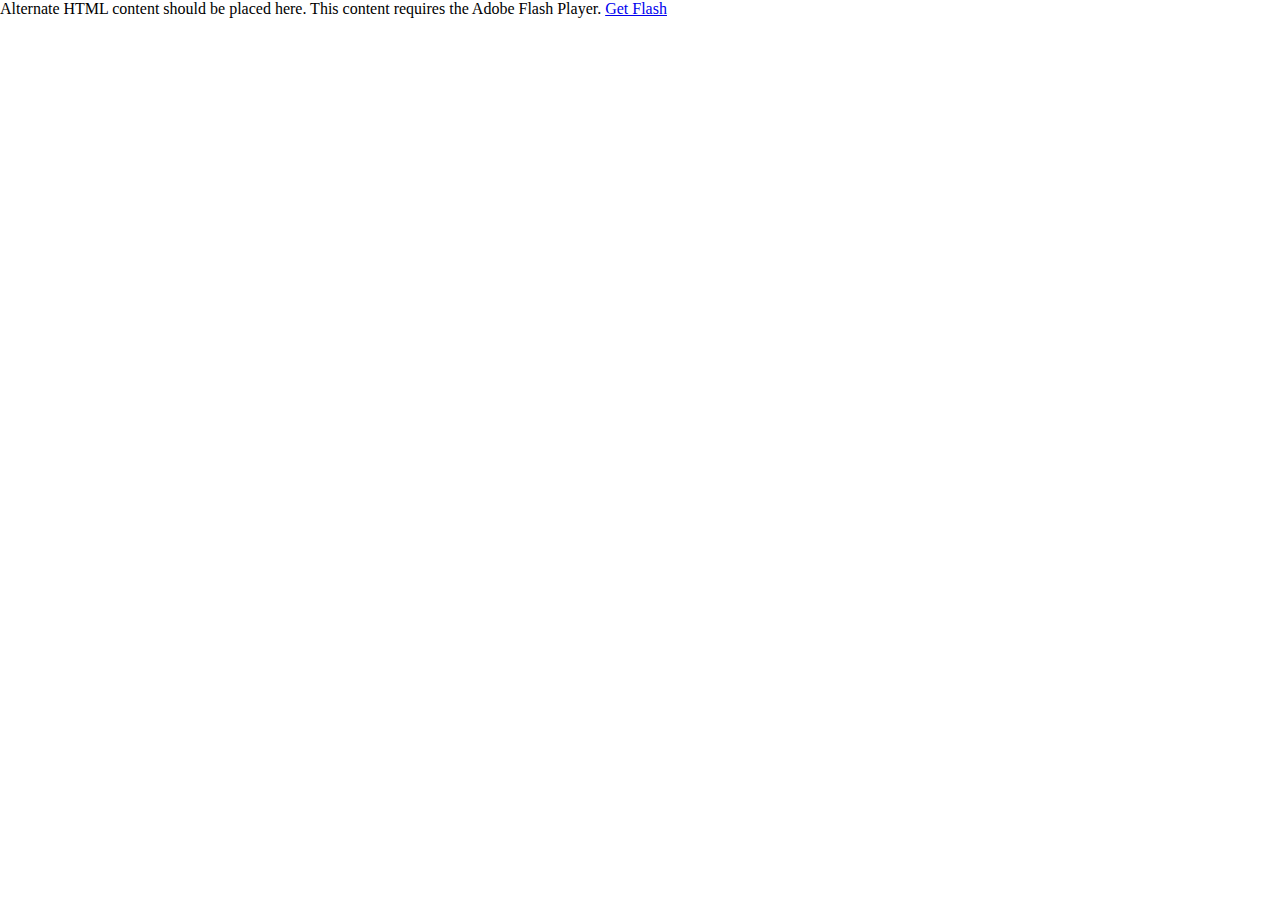
<file: admin/index.html>
<!-- saved from url=(0014)about:internet -->
<html lang="en">

<!-- 
Smart developers always View Source. 

This application was built using Adobe Flex, an open source framework
for building rich Internet applications that get delivered via the
Flash Player or to desktops via Adobe AIR. 

Learn more about Flex at http://flex.org 
// -->

<head>
<meta http-equiv="Content-Type" content="text/html; charset=utf-8" />

<!--  BEGIN Browser History required section -->
<link rel="stylesheet" type="text/css" href="history/history.css" />
<!--  END Browser History required section -->

<title></title>
<script src="AC_OETags.js" language="javascript"></script>

<!--  BEGIN Browser History required section -->
<script src="history/history.js" language="javascript"></script>
<!--  END Browser History required section -->

<style>
body { margin: 0px; overflow:hidden }
</style>
<script language="JavaScript" type="text/javascript">
<!--
// -----------------------------------------------------------------------------
// Globals
// Major version of Flash required
var requiredMajorVersion = 11;
// Minor version of Flash required
var requiredMinorVersion = 1;
// Minor version of Flash required
var requiredRevision = 0;
// -----------------------------------------------------------------------------
// -->
</script>
</head>

<body scroll="no">
<script language="JavaScript" type="text/javascript">
<!--
// Version check for the Flash Player that has the ability to start Player Product Install (6.0r65)
var hasProductInstall = DetectFlashVer(6, 0, 65);

// Version check based upon the values defined in globals
var hasRequestedVersion = DetectFlashVer(requiredMajorVersion, requiredMinorVersion, requiredRevision);

if ( hasProductInstall && !hasRequestedVersion ) {
	// DO NOT MODIFY THE FOLLOWING FOUR LINES
	// Location visited after installation is complete if installation is required
	var MMPlayerType = (isIE == true) ? "ActiveX" : "PlugIn";
	var MMredirectURL = window.location;
    document.title = document.title.slice(0, 47) + " - Flash Player Installation";
    var MMdoctitle = document.title;

	AC_FL_RunContent(
		"src", "playerProductInstall",
		"FlashVars", "MMredirectURL="+MMredirectURL+'&MMplayerType='+MMPlayerType+'&MMdoctitle='+MMdoctitle+"",
		"width", "100%",
		"height", "968",
		"align", "middle",
		"id", "Werkend",
		"quality", "high",
		"bgcolor", "#ffffff",
		"name", "Werkend",
		"allowScriptAccess","sameDomain",
		"type", "application/x-shockwave-flash",
		"pluginspage", "http://www.adobe.com/go/getflashplayer"
	);
} else if (hasRequestedVersion) {
	// if we've detected an acceptable version
	// embed the Flash Content SWF when all tests are passed
	AC_FL_RunContent(
			"src", "Werkend",
			"width", "100%",
			"height", "968",
			"align", "middle",
			"id", "Werkend",
			"quality", "high",
			"bgcolor", "#ffffff",
			"name", "Werkend",
			"allowScriptAccess","sameDomain",
			"type", "application/x-shockwave-flash",
			"pluginspage", "http://www.adobe.com/go/getflashplayer"
	);
  } else {  // flash is too old or we can't detect the plugin
    var alternateContent = 'Alternate HTML content should be placed here. '
  	+ 'This content requires the Adobe Flash Player. '
   	+ '<a href=http://www.adobe.com/go/getflash/>Get Flash</a>';
    document.write(alternateContent);  // insert non-flash content
  }
// -->
</script>
<noscript>
  	<object classid="clsid:D27CDB6E-AE6D-11cf-96B8-444553540000"
			id="Werkend" width="100%" height="968"
			codebase="http://fpdownload.macromedia.com/get/flashplayer/current/swflash.cab">
			<param name="movie" value="Werkend.swf" />
			<param name="quality" value="high" />
			<param name="bgcolor" value="#ffffff" />
			<param name="allowScriptAccess" value="sameDomain" />
			<embed src="Werkend.swf" quality="high" bgcolor="#ffffff"
				width="100%" height="968" name="Werkend" align="middle"
				play="true"
				loop="false"
				quality="high"
				allowScriptAccess="sameDomain"
				type="application/x-shockwave-flash"
				pluginspage="http://www.adobe.com/go/getflashplayer">
			</embed>
	</object>
</noscript>
</body>
</html>
</file>
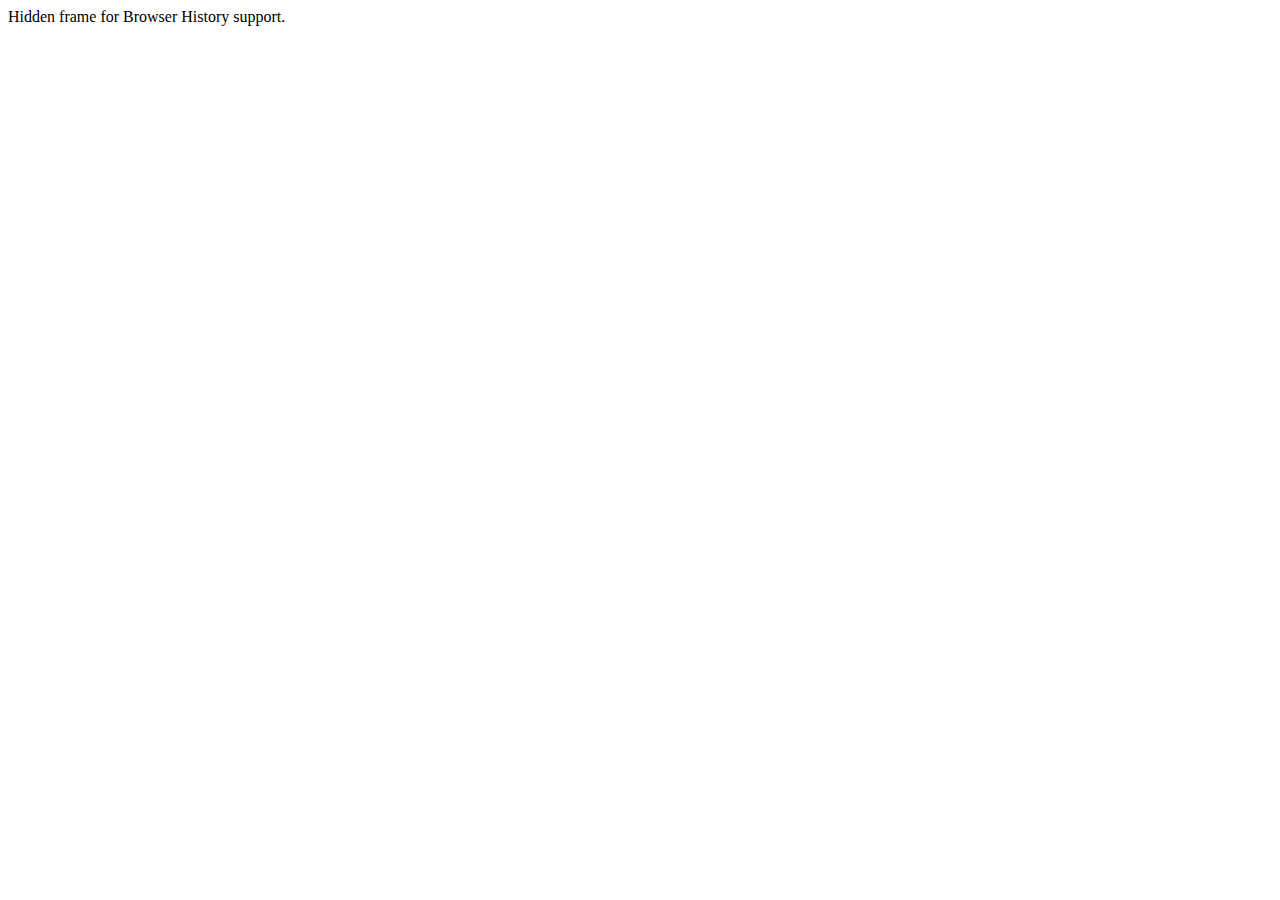
<file: admin/history/historyFrame.html>
<html>
    <head>
        <META HTTP-EQUIV="Pragma" CONTENT="no-cache"> 
        <META HTTP-EQUIV="Expires" CONTENT="-1"> 
    </head>
    <body>
    <script>
        function processUrl()
        {

            var pos = url.indexOf("?");
            url = pos != -1 ? url.substr(pos + 1) : "";
            if (!parent._ie_firstload) {
                parent.BrowserHistory.setBrowserURL(url);
                try {
                    parent.BrowserHistory.browserURLChange(url);
                } catch(e) { }
            } else {
                parent._ie_firstload = false;
            }
        }

        var url = document.location.href;
        processUrl();
        document.write(encodeURIComponent(url));
    </script>
    Hidden frame for Browser History support.
    </body>
</html>
</file>
<file: admin/history/history.css>
/* This CSS stylesheet defines styles used by required elements in a flex application page that supports browser history */

#ie_historyFrame { width: 0px; height: 0px; display:none }
#firefox_anchorDiv { width: 0px; height: 0px; display:none }
#safari_formDiv { width: 0px; height: 0px; display:none }
#safari_rememberDiv { width: 0px; height: 0px; display:none }
</file>
